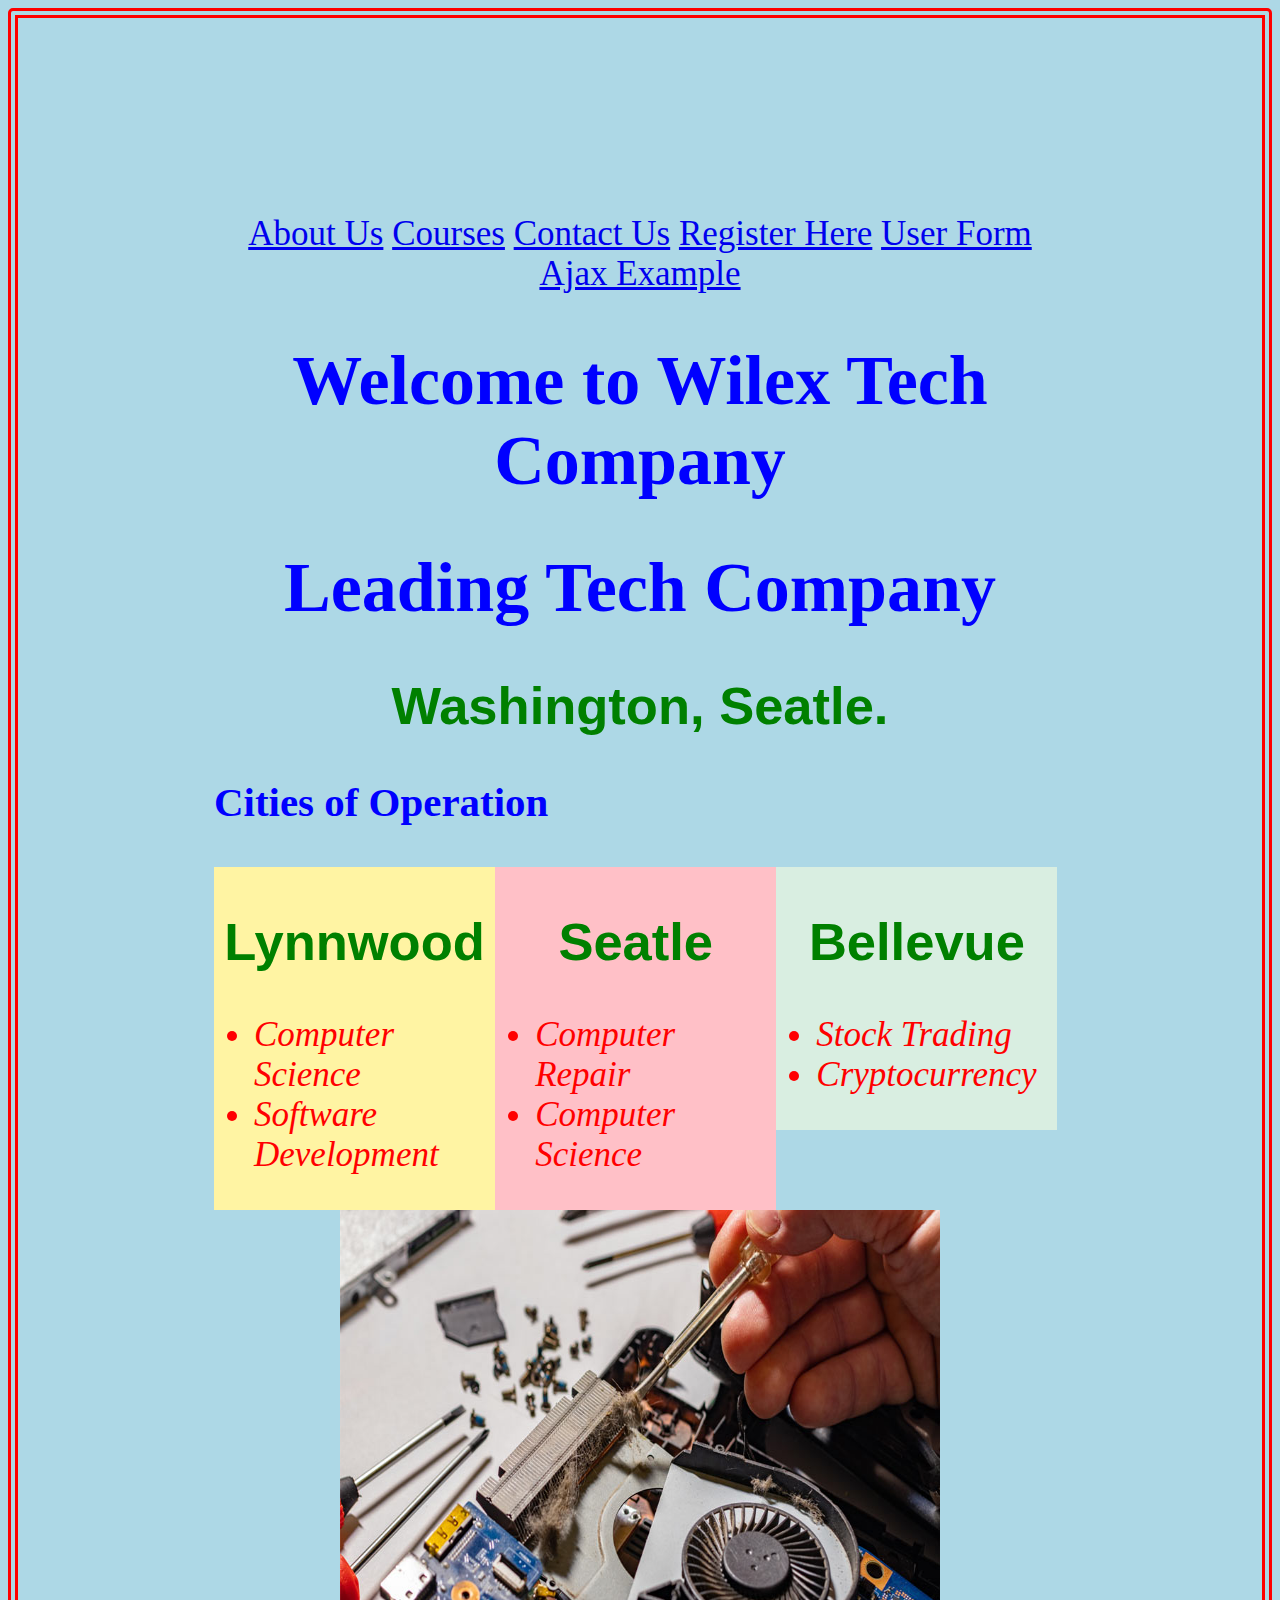
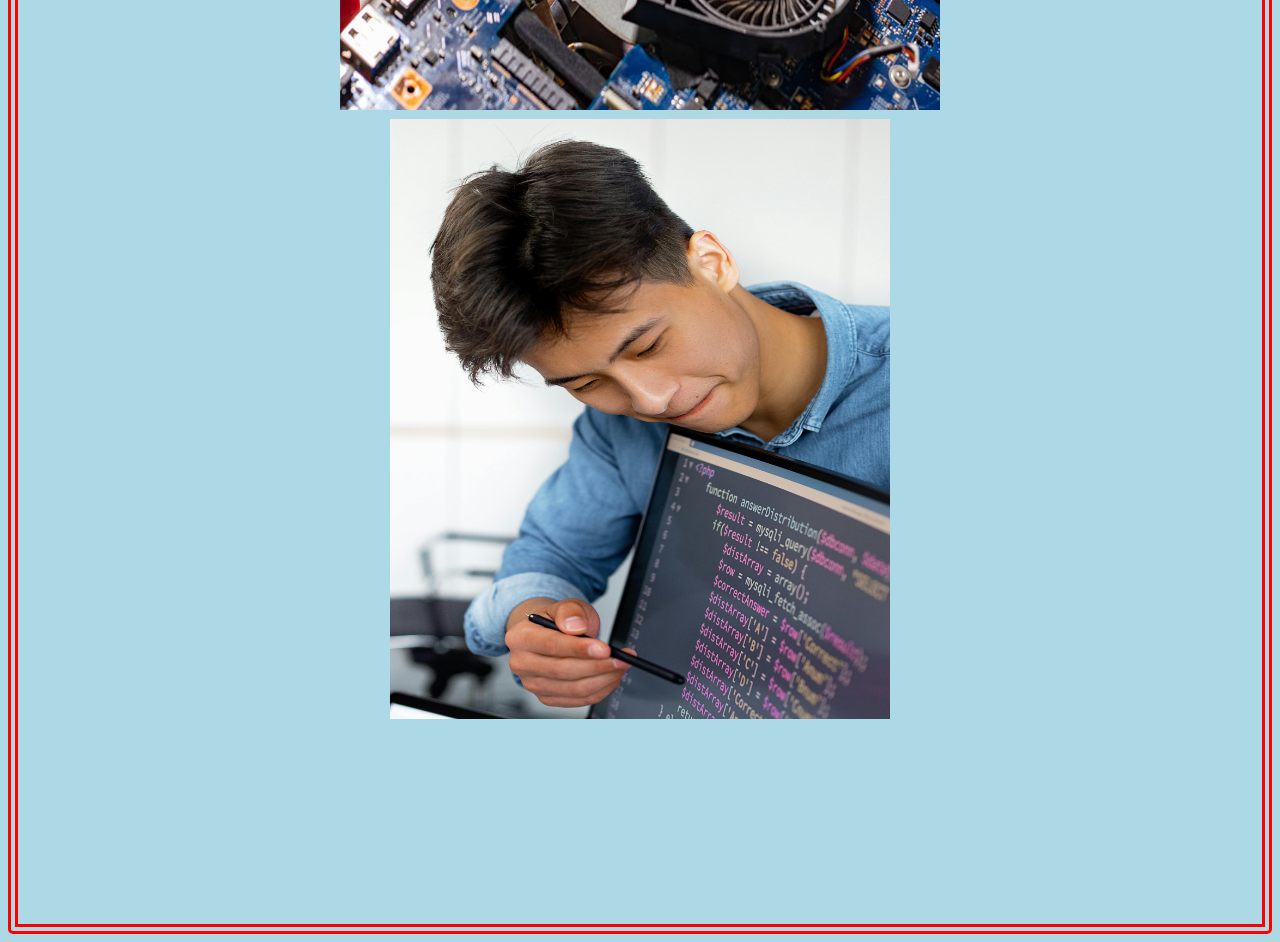
<file: Wilex Tech Company/index.html>
<!DOCTYPE html>
<html>
  <head>
    <style>
     
    </style>
    <title>Welcome to Mr. Wilex Tech Company</title>
    <link rel="stylesheet" href="pages/style.css">
  </head>
  <body>
   
    <a href="pages/about.html">About Us</a>
    <a href="pages/courses.html">Courses</a>
    <a href="pages/contact.html">Contact Us</a>
    <a href="pages/register.html">Register Here</a>
    <a href="pages/forms.html">User Form</a>
    <a href="pages/ajax_example.html">Ajax Example</a>

    <div>
    <h1>Welcome to Wilex Tech Company</h1>
    <h1>Leading Tech Company</h1>
    <h2>Washington, Seatle.</h2>
  </div>
  
  <h3>Cities of Operation</h3>
    <div class="mycontainer">

<div style="background-color:#FFF4A3;">
  <h2>Lynnwood</h2>
  <ul>
  <li>Computer Science</li>
  <li>Software Development</li>
  </ul>

</div>

<div style="background-color:#FFC0C7;">
  <h2>Seatle</h2>
  <ul>
  <li>Computer Repair</li>
  <li>Computer Science</li>
</ul>
</div>

<div style="background-color:#D9EEE1;">
  <h2>Bellevue</h2>
  <ul>
  <li>Stock Trading</li> 
  <li>Cryptocurrency</li>
  
  </ul>
</div><br>

<script scr="../script.js"></script><br>
<img src="pages/images1/repairs.jpg" alt="Repairs" width="600" height="500">
<img src="pages/images1/comp_science.jpg" alt="computerSci" width="500" height="600">
   
  </body>
</html>
</file>
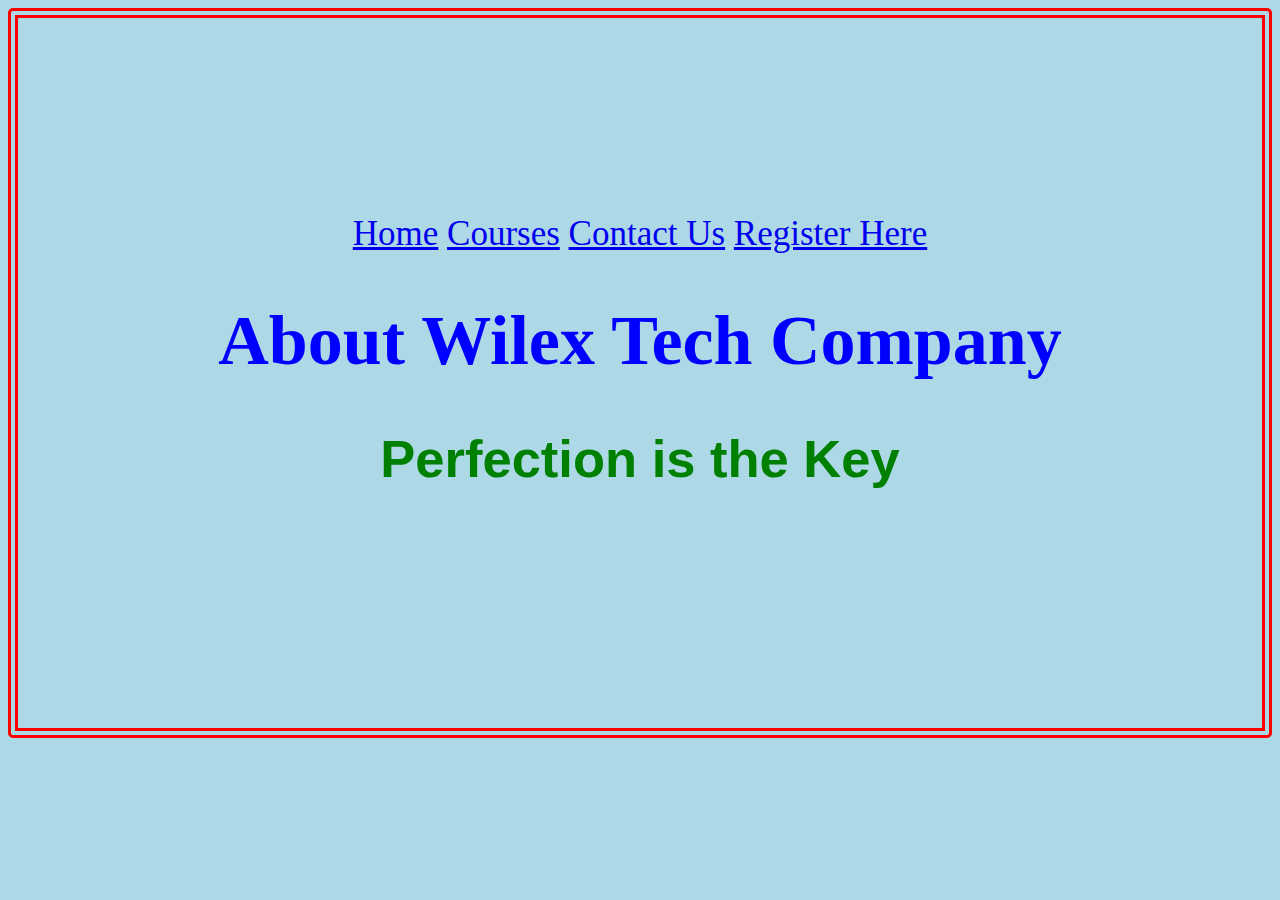
<file: Wilex Tech Company/pages/about.html>
<!DOCTYPE html>
<html>
  <head>
    <title>About Us</title>
    <link rel="stylesheet" href="style.css">
  </head>
  <body>
    <a href="../index.html">Home</a>
    <a href="courses.html">Courses</a>
    <a href="contact.html">Contact Us</a>
    <a href="register.html">Register Here</a>
    <h1>About Wilex Tech Company</h1>
    <h2>Perfection is the Key</h2>
    
  </body>
</html>
</file>
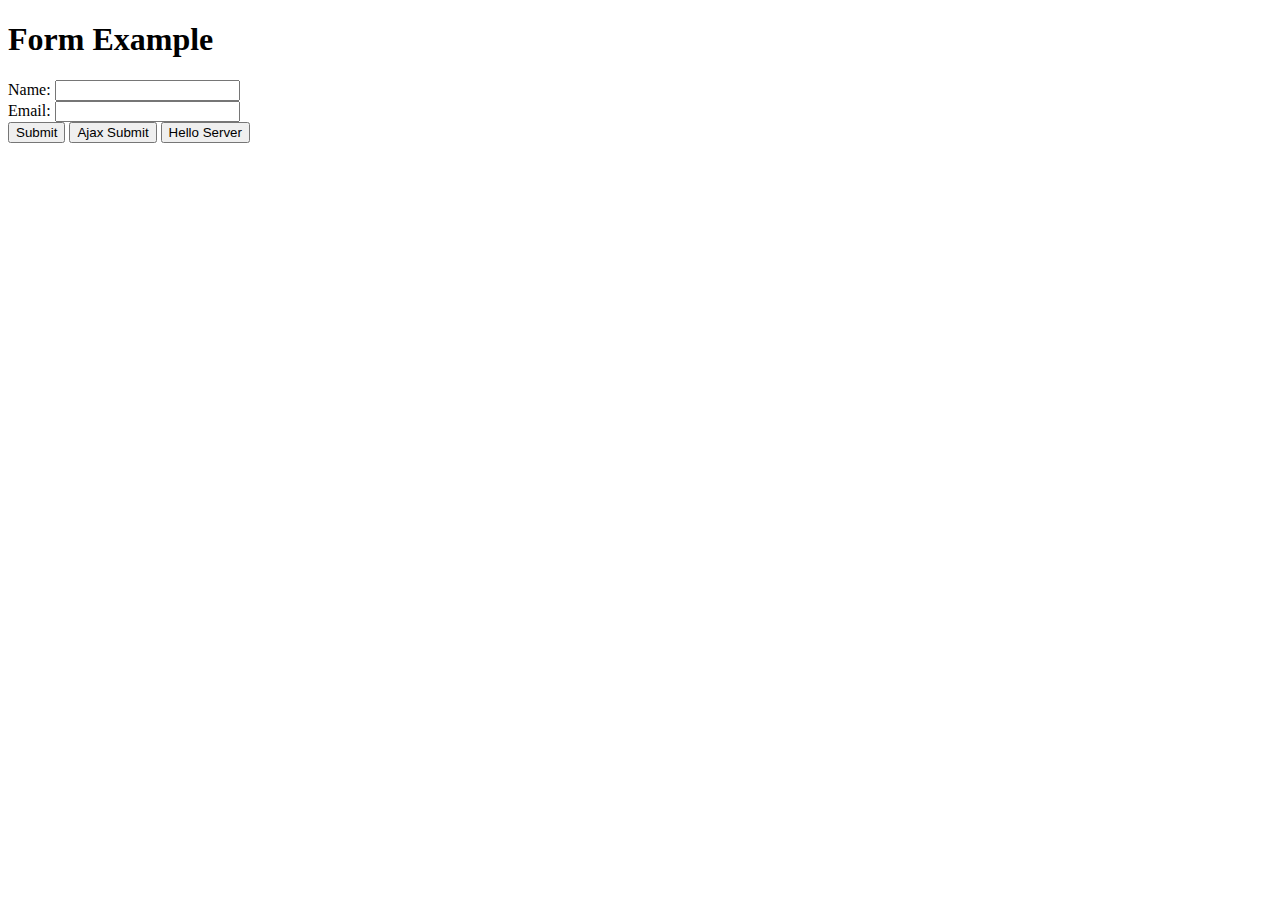
<file: Wilex Tech Company/pages/ajax_example.html>
<!DOCTYPE html>
<html lang="en">
<head>
    <meta charset="UTF-8">
    <meta name="viewport" content="width=device-width, initial-scale=1.0">
    <title>Document</title>
</head>
<body>
    <h1>Form Example</h1>
    <form id="userForm">
        <label for="name">Name:</label>
        <input type="text" id="name" name="name">
        <br>
        <label for="email">Email:</label>
        <input type="email"id="email" name="email" required>
        <br>
        <button type="submit"> Submit</button>
        <button id="ajaxsubmitBtn" >Ajax Submit</button>
        <button id="helloServerBtn" >Hello Server </button>
    </form>
    <p id="formOutput"></p>
    <div id="messageOutput" id="result"></div>
    <script src="../static/api_client.js"></script>
</body>
</html>
</file>
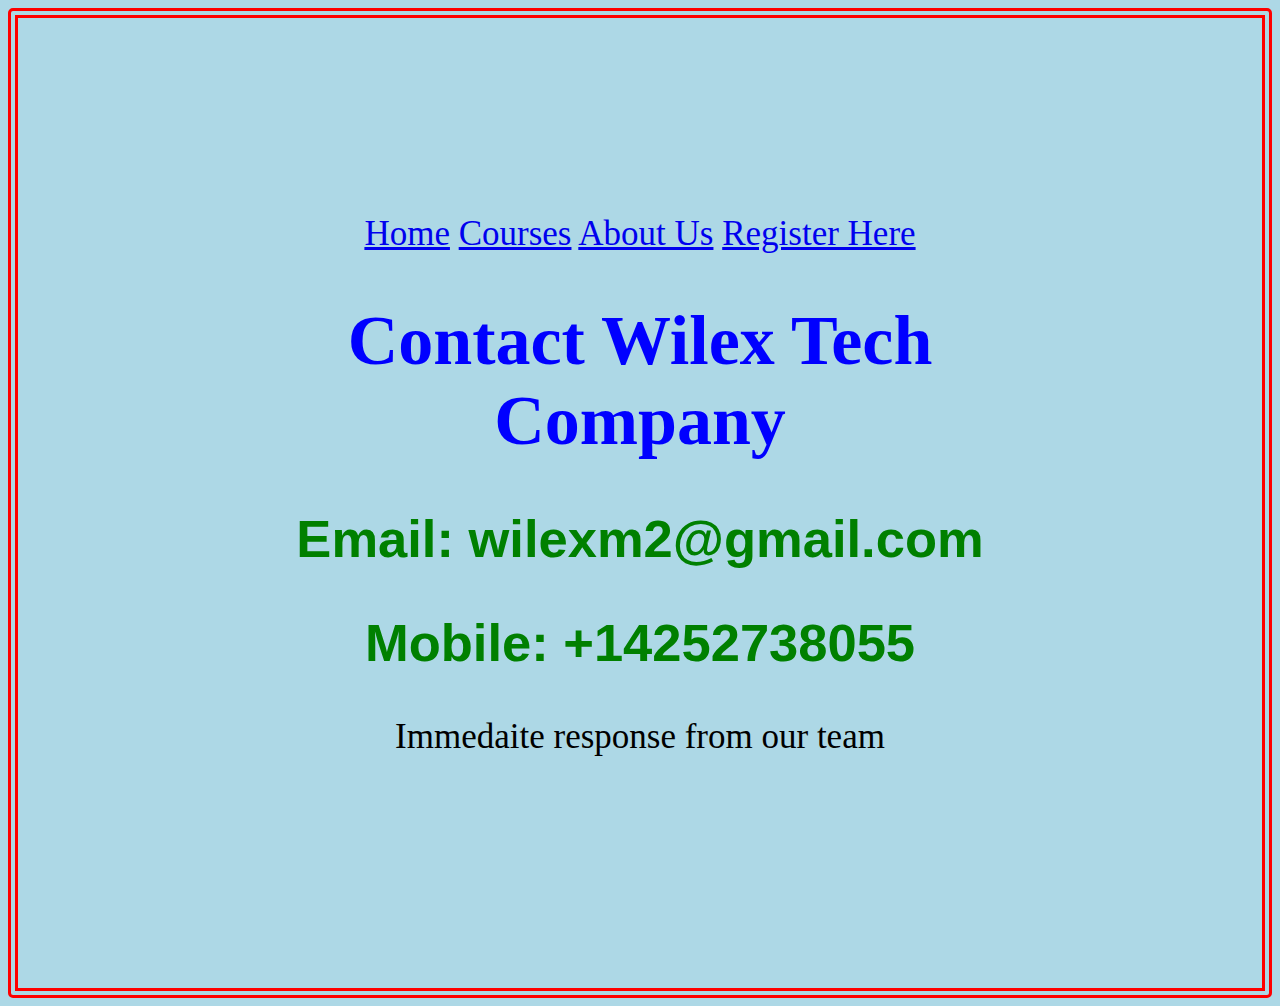
<file: Wilex Tech Company/pages/contact.html>
<!DOCTYPE html>
<html>
  <head>
    <title>Contact Us</title>
    <link rel="stylesheet" href="style.css">
  </head>
  <body>
    <a href="../index.html">Home</a>
    <a href="courses.html">Courses</a>
    <a href="about.html">About Us</a>
    <a href="register.html">Register Here</a>
    <h1>Contact Wilex Tech Company</h1>
    <h2>Email: wilexm2@gmail.com</h2>
    <h2>Mobile: +14252738055</h2>
    <p>Immedaite response from our team</p>
    
  </body>
</html>
</file>
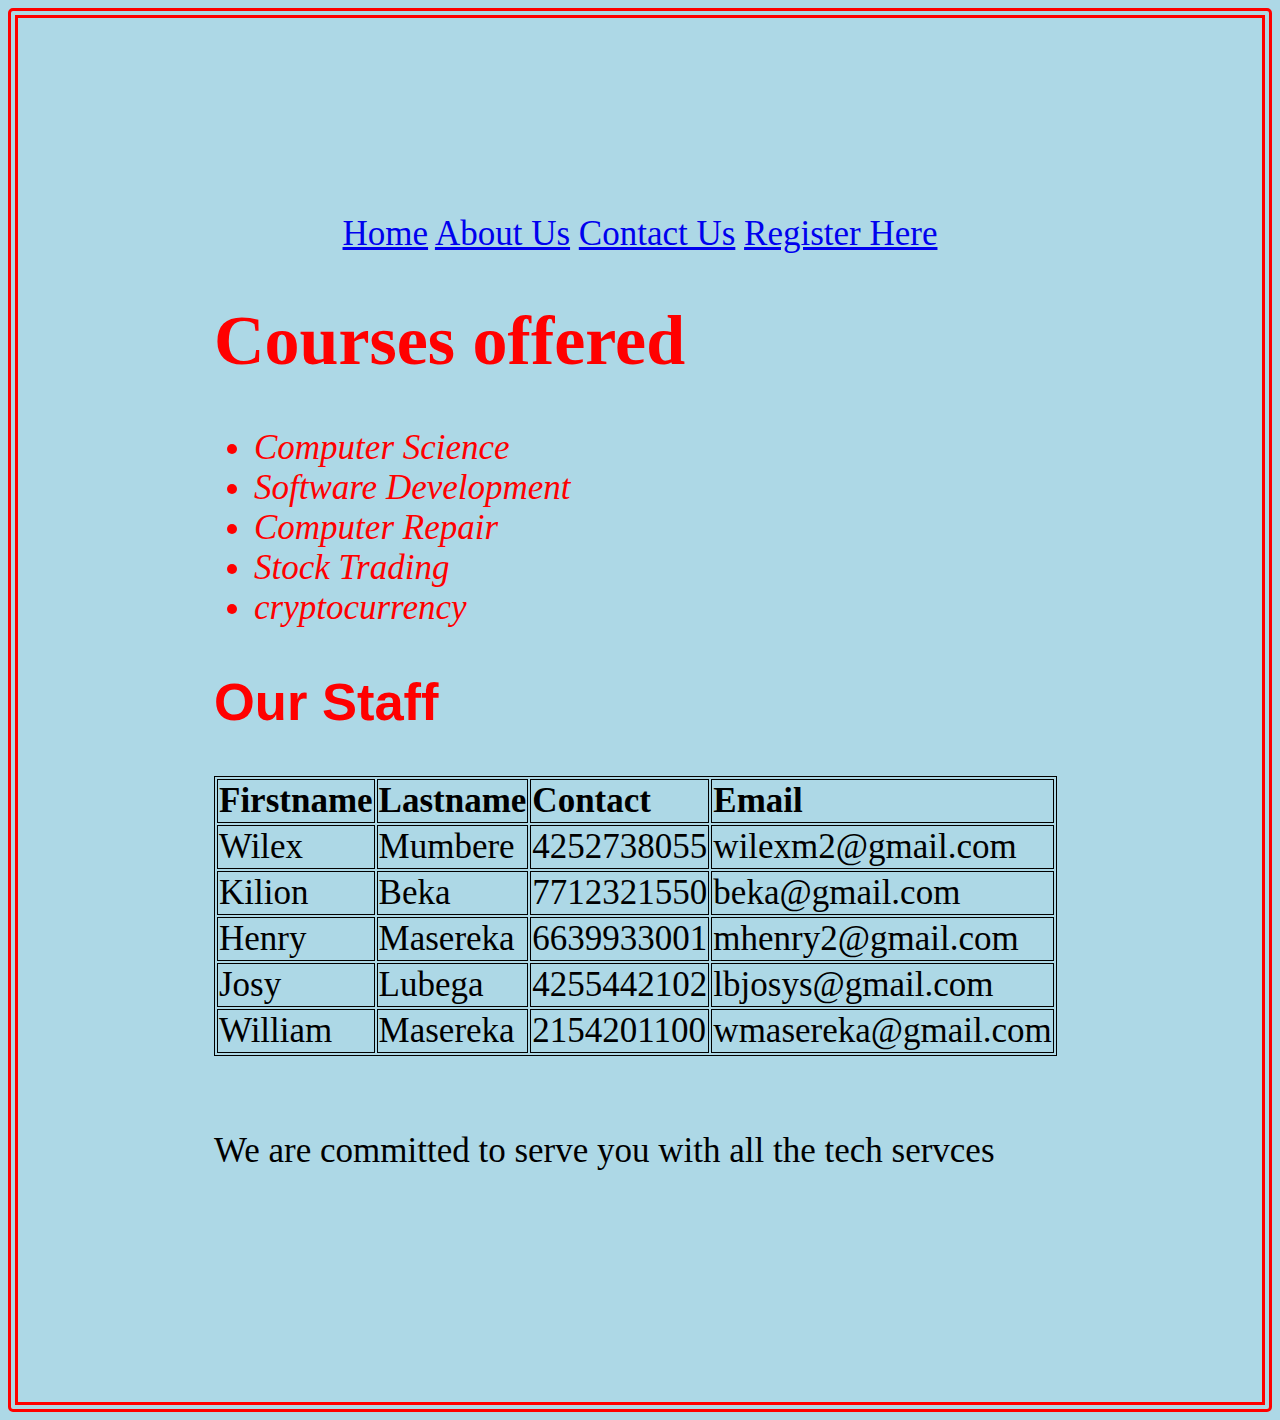
<file: Wilex Tech Company/pages/courses.html>
<!DOCTYPE html>
<html>
  <head>
    <title>Courses</title>
    <link rel="stylesheet" href="style.css">
    <style>
      th,h2,td, p, ul, h1 {
         text-align: left;
       }
      h2, h1{
        color: red
      }
       </style>

  </head>
  <body>
    <a href="../index.html">Home</a>
    <a href="about.html">About Us</a>
    <a href="contact.html">Contact Us</a>
    <a href="register.html">Register Here</a>
    <h1>Courses offered</h1>
    <ul>
        <li>Computer Science</li>
        <li>Software Development</li>
        <li>Computer Repair</li>
        <li>Stock Trading</li>
        <li>cryptocurrency</li>
      </ul>
        
    <h2>Our Staff</h2>

<table>
  <tr>
    <th>Firstname</th>
    <th>Lastname</th>
    <th>Contact</th>
    <th>Email</th>
  </tr>
  <tr>
    <td>Wilex</td>
    <td>Mumbere</td>
    <td>4252738055</td>
    <td>wilexm2@gmail.com</td>
  </tr>
  <tr>
    <td>Kilion</td>
    <td>Beka</td>
    <td>7712321550</td>
    <td>beka@gmail.com</td>
  </tr>
  <tr>
    <td>Henry</td>
    <td>Masereka</td>
    <td>6639933001</td>
    <td>mhenry2@gmail.com</td>
  </tr>
  <tr>
    <td>Josy</td>
    <td>Lubega</td>
    <td>4255442102</td>
    <td>lbjosys@gmail.com</td>
  </tr>
  <tr>
    <td>William</td>
    <td>Masereka</td>
    <td>2154201100</td>
    <td>wmasereka@gmail.com</td>
  </tr>
</table><br>

<p>We are committed to serve you with all the tech servces</p>
   


   
  </body>
</html>
</file>
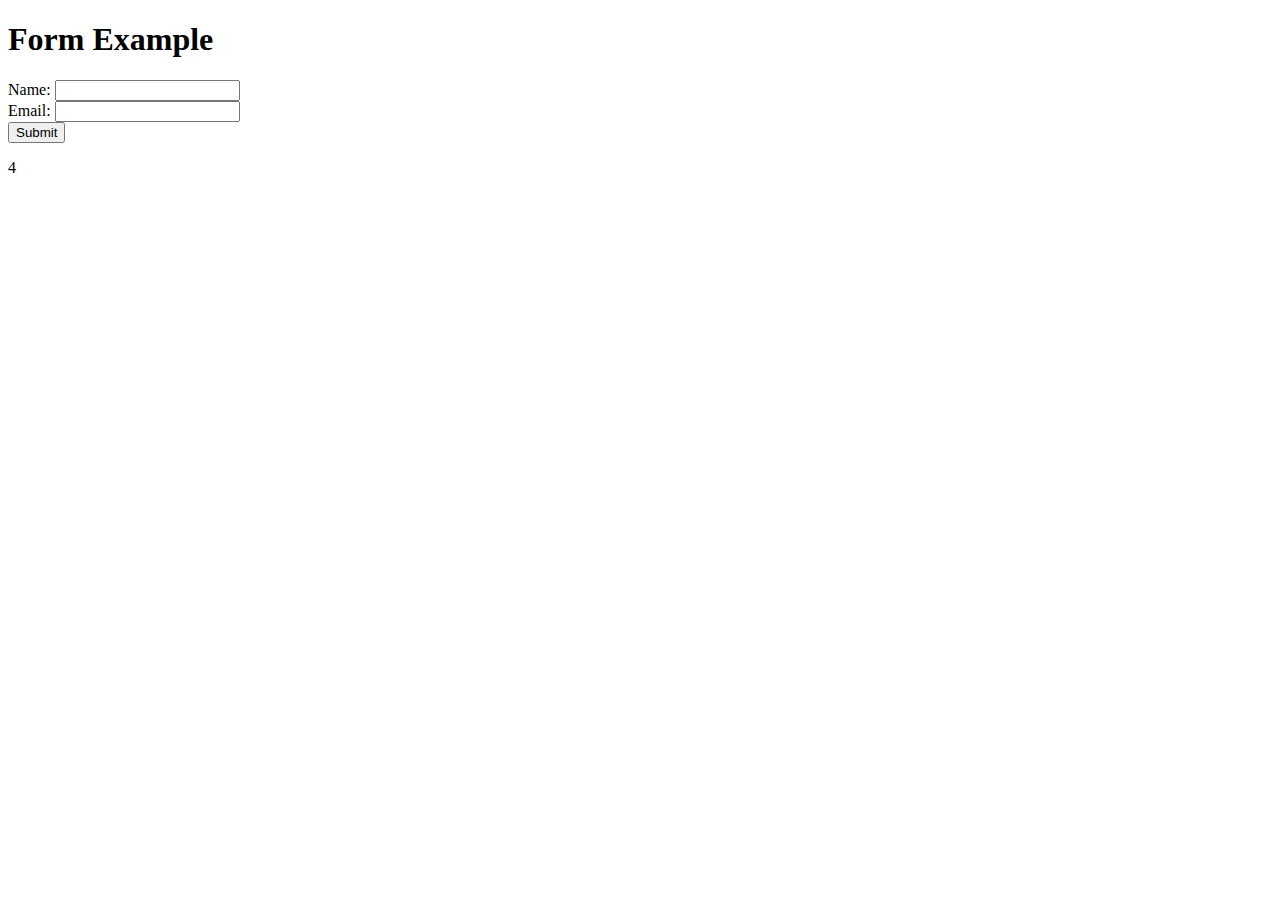
<file: Wilex Tech Company/pages/forms.html>
<!DOCTYPE html>
<html lang="en">
<head>
    <meta charset="UTF-8">
    <meta name="viewport" content="width=device-width, initial-scale=1.0">
    <title>Document</title>
</head>
<body>
    <h1>Form Example</h1>
    <form id="userForm">
        <label for="name">Name:</label>
        <input type="text" id="name" name="name">
        <br>
        <label for="email">Email:</label>
        <input type="email"id="email" name="email" required>
        <br>
        <button type="submit"> Submit</button>
    </form>
    <p id="formOutput"></p>
    <script scr="../static/form.js"></script>
</body>
</html>4
</file>
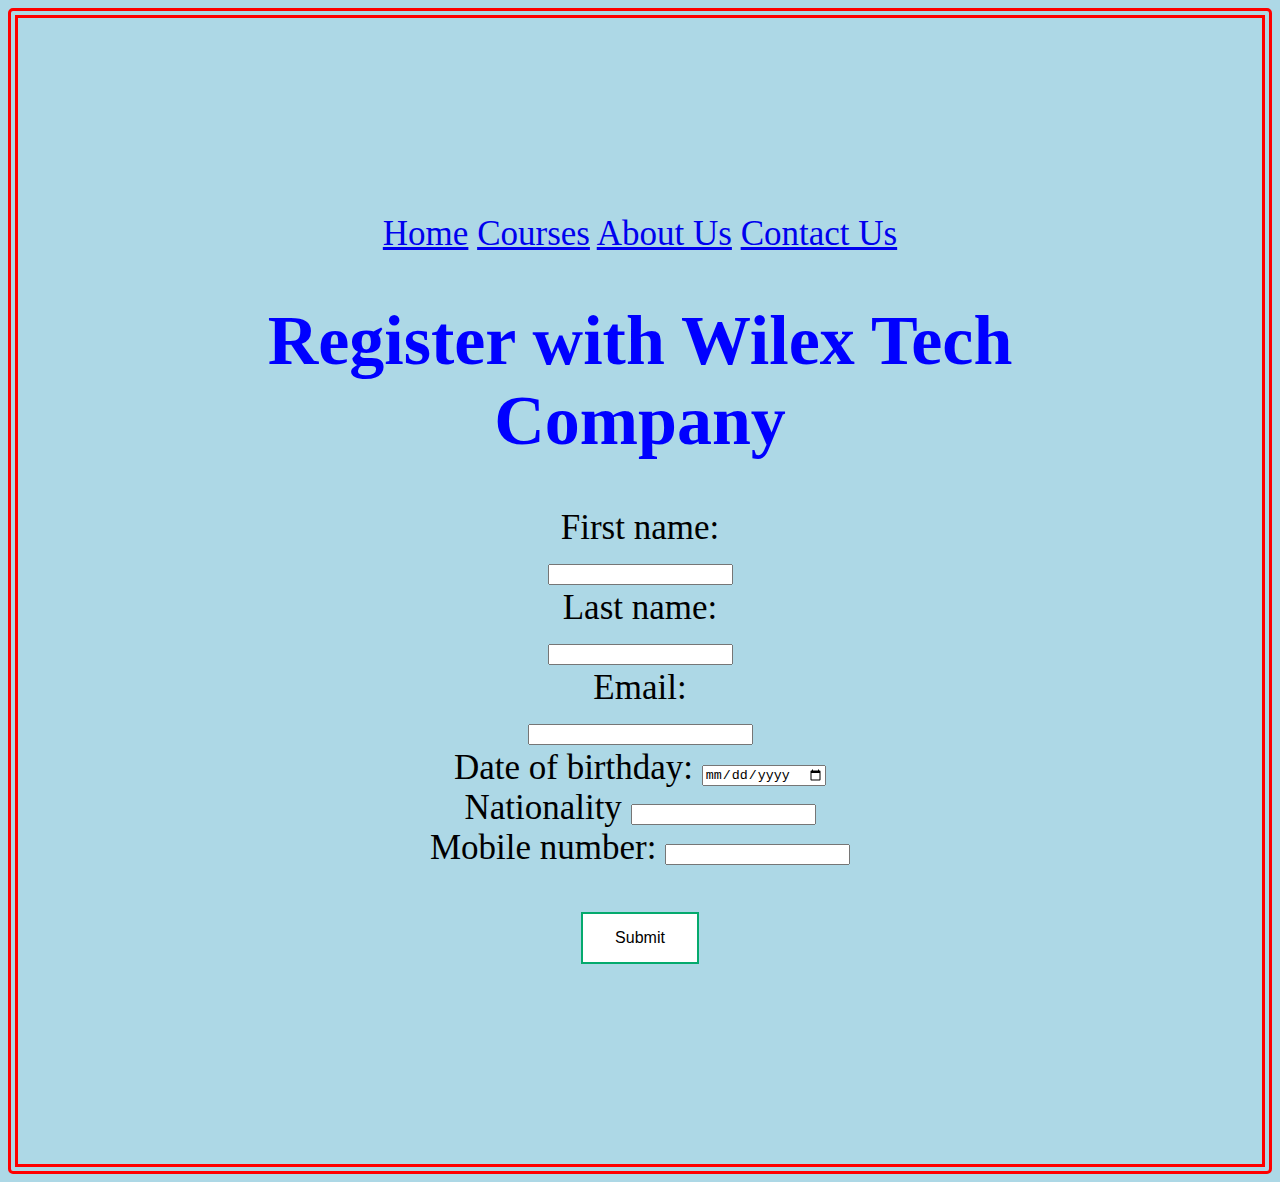
<file: Wilex Tech Company/pages/register.html>
<!DOCTYPE html>
<html>
  <head>
    <style>
      
    </style>
    <title>Registration</title>
    <link rel="stylesheet" href="style.css">
  </head>
  <body>
    <a href="../index.html">Home</a>
    <a href="courses.html">Courses</a>
    <a href="about.html">About Us</a>
    <a href="contact.html">Contact Us</a>
   
    <h1>Register with Wilex Tech Company</h1>
    <form action="/action_page.php">
        <label for="fname">First name:</label><br>
        <input type="text" id="fname" name="fname" value=" "size="20"><br>
        <label for="lname">Last name:</label><br>
        <input type="text" id="lname" name="lname" value=" "size="20"><br>
        <label for="email">Email:</label><br>
        <input type="text" id="email" name="email" value=" "size="25"><br>
        <label for="birthday">Date of birthday:</label>
        <input type="date" id="birthday" name="birthday"><br>
        <label for="nationality">Nationality</label>
        <input type="text" id="nationality" name="nationality"><br>
        <label for="mobileNumber">Mobile number:</label>
        <input type="mobileNumber" id="mobileNumber" name="bmobileNumber"size="20"><br><br>
        <button class="button">Submit</button>
        </form>
    
  </body>
</html>
</file>
<file: Wilex Tech Company/pages/style.css>
h1{
    color:blue
}
ul{
    color:red;
    text-align: left;
    font-style: oblique;
      
}
h2{
    color:green;
    font-family: Arial, Helvetica, sans-serif;
    font-weight: 900;
}

h3{
    text-align: left;
    color: blue;
   }
body{
    text-align: center;
    font-size: 35px;
    background-color:lightblue;
    border-style: double;
    border-color: rgb(255, 0, 0);
    border-width: 10px;
    border-radius: 5px;
    padding: 196px;
    
}

table, th, td {
    border: 1px solid;
  color:black;
}
div.mycontainer {
    width:100%;
    overflow:auto;
  }
  div.mycontainer div {
    width:33%;  
    float:left;
  }
  button {
    background-color: white; 
    border: none;
    color: black;
    padding: 15px 32px;
    text-align: center;
    text-decoration:none;
    display: inline-block;
    font-size: 16px;
    margin: 4px 2px;
    cursor: pointer;
    border: 2px solid #04AA6D;
    
   
  }
  button:hover {
    background-color: #04AA6D;
    color: blue;
  }
</file>
